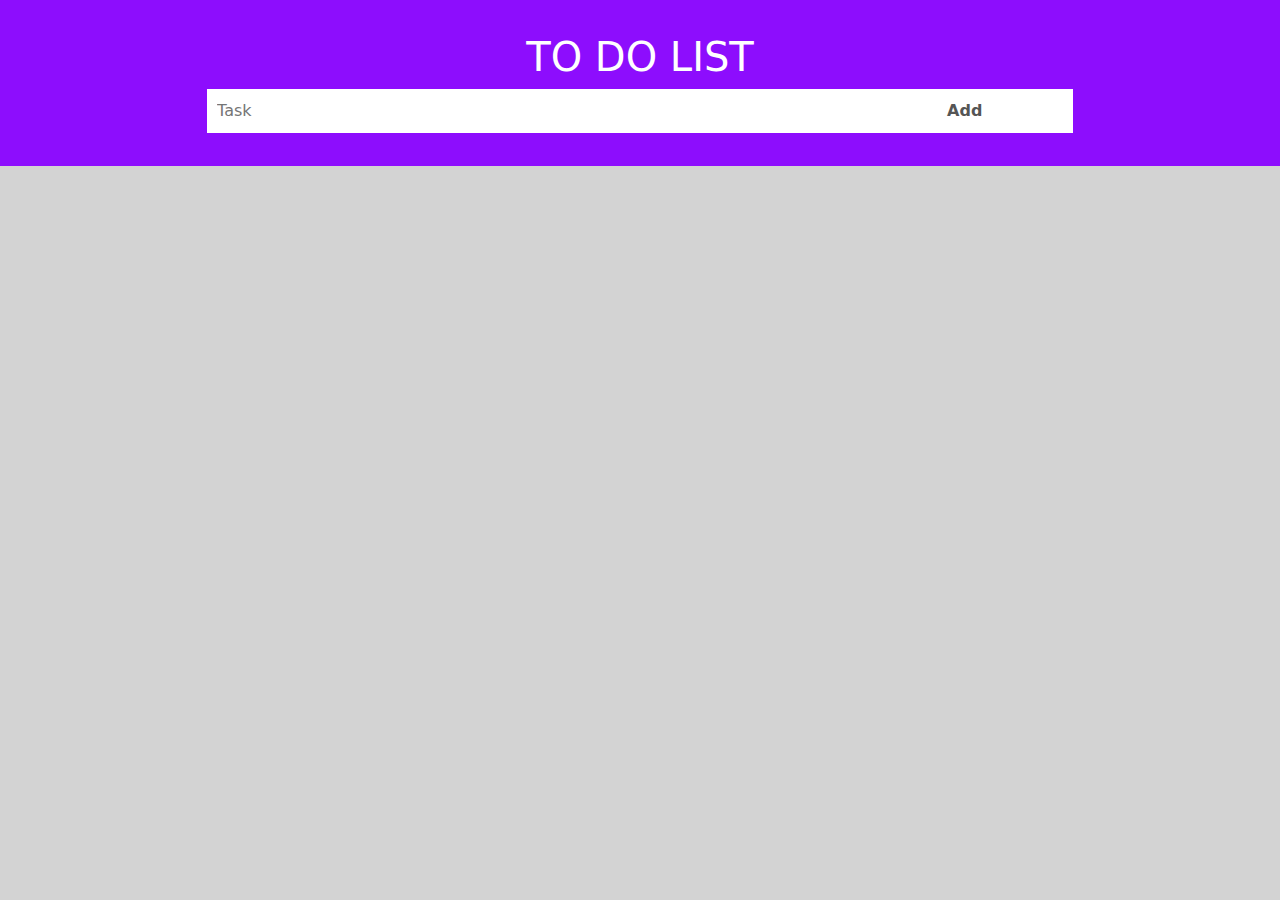
<file: Task 1/index.html>
<!DOCTYPE html>
<html lang="en">
	<head>
		<meta charset="UTF-8" />
		<meta name="viewport" content="width=device-width, initial-scale=1.0" />
		<!-- todo add favicon -->
		<!-- Favicons -->
		<!--
		<link rel="shortcut icon" href="/img/favicon.ico" type="image/x-icon">
		<link rel="apple-touch-icon" type="image/x-icon" href="/img/apple-touch-icon-57x57-precomposed.png">
		<link rel="apple-touch-icon" type="image/x-icon" sizes="72x72" href="/img/apple-touch-icon-72x72-precomposed.png">
		<link rel="apple-touch-icon" type="image/x-icon" sizes="114x114" href="/img/apple-touch-icon-114x114-precomposed.png">
		<link rel="apple-touch-icon" type="image/x-icon" sizes="144x144" href="/img/apple-touch-icon-144x144-precomposed.png"> -->

		<link rel="stylesheet" href="css/bootstrap.min.css" />
		<link rel="stylesheet" href="css/sweetalert.css" />
		<link rel="stylesheet" href="css/style.css" />
		<title>To Do List</title>
	</head>
	<body>

		<div class="header">
			<div class="container">
				<h1>TO DO LIST</h1>
				<input type="text" placeholder="Task" id="taskInput" /><span
					class="addBtn"
					>Add</span
				>
			</div>
		</div>

		<ul class="todo-list">
			<!-- <li class="list-group-item">1</li>
				<li class="checked">2</li>
				<li>3</li>
				<li>4</li>
				<li>5</li> -->
		</ul>
	
		<!-- todo -->
		<!-- <ul class="completedTasks">
			<li class="list-group-item">1 <span class="badge badge-pill">52</span></li>
		</ul> -->
		<script src="js/bootstrap.min.js"></script>
		<script src="js/sweetalert.min.js"></script>
		<script src="js/task.js"></script>
		<script src="js/main.js"></script>
		

	</body>
</html>
</file>
<file: Task 1/css/sweetalert.css>
@keyframes showSweetAlert {
  0% {
    transform: scale(0.7);
  }
  45% {
    transform: scale(1.05);
  }
  80% {
    transform: scale(0.95);
  }
  100% {
    transform: scale(1);
  }
}
@keyframes hideSweetAlert {
  0% {
    transform: scale(1);
  }
  100% {
    transform: scale(0.5);
  }
}
@keyframes slideFromTop {
  0% {
    top: 0%;
  }
  100% {
    top: 50%;
  }
}
@keyframes slideToTop {
  0% {
    top: 50%;
  }
  100% {
    top: 0%;
  }
}
@keyframes slideFromBottom {
  0% {
    top: 70%;
  }
  100% {
    top: 50%;
  }
}
@keyframes slideToBottom {
  0% {
    top: 50%;
  }
  100% {
    top: 70%;
  }
}
.showSweetAlert {
  animation: showSweetAlert 0.3s;
}
.showSweetAlert[data-animation=none] {
  animation: none;
}
.showSweetAlert[data-animation=slide-from-top] {
  animation: slideFromTop 0.3s;
}
.showSweetAlert[data-animation=slide-from-bottom] {
  animation: slideFromBottom 0.3s;
}
.hideSweetAlert {
  animation: hideSweetAlert 0.3s;
}
.hideSweetAlert[data-animation=none] {
  animation: none;
}
.hideSweetAlert[data-animation=slide-from-top] {
  animation: slideToTop 0.3s;
}
.hideSweetAlert[data-animation=slide-from-bottom] {
  animation: slideToBottom 0.3s;
}
@keyframes animateSuccessTip {
  0% {
    width: 0;
    left: 1px;
    top: 19px;
  }
  54% {
    width: 0;
    left: 1px;
    top: 19px;
  }
  70% {
    width: 50px;
    left: -8px;
    top: 37px;
  }
  84% {
    width: 17px;
    left: 21px;
    top: 48px;
  }
  100% {
    width: 25px;
    left: 14px;
    top: 45px;
  }
}
@keyframes animateSuccessLong {
  0% {
    width: 0;
    right: 46px;
    top: 54px;
  }
  65% {
    width: 0;
    right: 46px;
    top: 54px;
  }
  84% {
    width: 55px;
    right: 0px;
    top: 35px;
  }
  100% {
    width: 47px;
    right: 8px;
    top: 38px;
  }
}
@keyframes rotatePlaceholder {
  0% {
    transform: rotate(-45deg);
  }
  5% {
    transform: rotate(-45deg);
  }
  12% {
    transform: rotate(-405deg);
  }
  100% {
    transform: rotate(-405deg);
  }
}
.animateSuccessTip {
  animation: animateSuccessTip 0.75s;
}
.animateSuccessLong {
  animation: animateSuccessLong 0.75s;
}
.sa-icon.sa-success.animate::after {
  animation: rotatePlaceholder 4.25s ease-in;
}
@keyframes animateErrorIcon {
  0% {
    transform: rotateX(100deg);
    opacity: 0;
  }
  100% {
    transform: rotateX(0deg);
    opacity: 1;
  }
}
.animateErrorIcon {
  animation: animateErrorIcon 0.5s;
}
@keyframes animateXMark {
  0% {
    transform: scale(0.4);
    margin-top: 26px;
    opacity: 0;
  }
  50% {
    transform: scale(0.4);
    margin-top: 26px;
    opacity: 0;
  }
  80% {
    transform: scale(1.15);
    margin-top: -6px;
  }
  100% {
    transform: scale(1);
    margin-top: 0;
    opacity: 1;
  }
}
.animateXMark {
  animation: animateXMark 0.5s;
}
@keyframes pulseWarning {
  0% {
    border-color: #F8D486;
  }
  100% {
    border-color: #F8BB86;
  }
}
.pulseWarning {
  animation: pulseWarning 0.75s infinite alternate;
}
@keyframes pulseWarningIns {
  0% {
    background-color: #F8D486;
  }
  100% {
    background-color: #F8BB86;
  }
}
.pulseWarningIns {
  animation: pulseWarningIns 0.75s infinite alternate;
}
@keyframes rotate-loading {
  0% {
    transform: rotate(0deg);
  }
  100% {
    transform: rotate(360deg);
  }
}
body.stop-scrolling {
  height: 100%;
  overflow: hidden;
}
.sweet-overlay {
  background-color: rgba(0, 0, 0, 0.4);
  position: fixed;
  left: 0;
  right: 0;
  top: 0;
  bottom: 0;
  display: none;
  z-index: 1040;
}
.sweet-alert {
  background-color: #ffffff;
  width: 478px;
  padding: 17px;
  border-radius: 5px;
  text-align: center;
  position: fixed;
  left: 50%;
  top: 50%;
  margin-left: -256px;
  margin-top: -200px;
  overflow: hidden;
  display: none;
  z-index: 2000;
}
@media all and (max-width: 767px) {
  .sweet-alert {
    width: auto;
    margin-left: 0;
    margin-right: 0;
    left: 15px;
    right: 15px;
  }
}
.sweet-alert .form-group {
  display: none;
}
.sweet-alert .form-group .sa-input-error {
  display: none;
}
.sweet-alert.show-input .form-group {
  display: block;
}
.sweet-alert .sa-confirm-button-container {
  display: inline-block;
  position: relative;
}
.sweet-alert .la-ball-fall {
  position: absolute;
  left: 50%;
  top: 50%;
  margin-left: -27px;
  margin-top: -9px;
  opacity: 0;
  visibility: hidden;
}
.sweet-alert button[disabled] {
  opacity: .6;
  cursor: default;
}
.sweet-alert button.confirm[disabled] {
  color: transparent;
}
.sweet-alert button.confirm[disabled] ~ .la-ball-fall {
  opacity: 1;
  visibility: visible;
  transition-delay: 0s;
}
.sweet-alert .sa-icon {
  width: 80px;
  height: 80px;
  border: 4px solid gray;
  border-radius: 50%;
  margin: 20px auto;
  position: relative;
  box-sizing: content-box;
}
.sweet-alert .sa-icon.sa-error {
  border-color: #d43f3a;
}
.sweet-alert .sa-icon.sa-error .sa-x-mark {
  position: relative;
  display: block;
}
.sweet-alert .sa-icon.sa-error .sa-line {
  position: absolute;
  height: 5px;
  width: 47px;
  background-color: #d9534f;
  display: block;
  top: 37px;
  border-radius: 2px;
}
.sweet-alert .sa-icon.sa-error .sa-line.sa-left {
  transform: rotate(45deg);
  left: 17px;
}
.sweet-alert .sa-icon.sa-error .sa-line.sa-right {
  transform: rotate(-45deg);
  right: 16px;
}
.sweet-alert .sa-icon.sa-warning {
  border-color: #eea236;
}
.sweet-alert .sa-icon.sa-warning .sa-body {
  position: absolute;
  width: 5px;
  height: 47px;
  left: 50%;
  top: 10px;
  border-radius: 2px;
  margin-left: -2px;
  background-color: #f0ad4e;
}
.sweet-alert .sa-icon.sa-warning .sa-dot {
  position: absolute;
  width: 7px;
  height: 7px;
  border-radius: 50%;
  margin-left: -3px;
  left: 50%;
  bottom: 10px;
  background-color: #f0ad4e;
}
.sweet-alert .sa-icon.sa-info {
  border-color: #46b8da;
}
.sweet-alert .sa-icon.sa-info::before {
  content: "";
  position: absolute;
  width: 5px;
  height: 29px;
  left: 50%;
  bottom: 17px;
  border-radius: 2px;
  margin-left: -2px;
  background-color: #5bc0de;
}
.sweet-alert .sa-icon.sa-info::after {
  content: "";
  position: absolute;
  width: 7px;
  height: 7px;
  border-radius: 50%;
  margin-left: -3px;
  top: 19px;
  background-color: #5bc0de;
}
.sweet-alert .sa-icon.sa-success {
  border-color: #4cae4c;
}
.sweet-alert .sa-icon.sa-success::before,
.sweet-alert .sa-icon.sa-success::after {
  content: '';
  border-radius: 50%;
  position: absolute;
  width: 60px;
  height: 120px;
  background: #ffffff;
  transform: rotate(45deg);
}
.sweet-alert .sa-icon.sa-success::before {
  border-radius: 120px 0 0 120px;
  top: -7px;
  left: -33px;
  transform: rotate(-45deg);
  transform-origin: 60px 60px;
}
.sweet-alert .sa-icon.sa-success::after {
  border-radius: 0 120px 120px 0;
  top: -11px;
  left: 30px;
  transform: rotate(-45deg);
  transform-origin: 0px 60px;
}
.sweet-alert .sa-icon.sa-success .sa-placeholder {
  width: 80px;
  height: 80px;
  border: 4px solid rgba(92, 184, 92, 0.2);
  border-radius: 50%;
  box-sizing: content-box;
  position: absolute;
  left: -4px;
  top: -4px;
  z-index: 2;
}
.sweet-alert .sa-icon.sa-success .sa-fix {
  width: 5px;
  height: 90px;
  background-color: #ffffff;
  position: absolute;
  left: 28px;
  top: 8px;
  z-index: 1;
  transform: rotate(-45deg);
}
.sweet-alert .sa-icon.sa-success .sa-line {
  height: 5px;
  background-color: #5cb85c;
  display: block;
  border-radius: 2px;
  position: absolute;
  z-index: 2;
}
.sweet-alert .sa-icon.sa-success .sa-line.sa-tip {
  width: 25px;
  left: 14px;
  top: 46px;
  transform: rotate(45deg);
}
.sweet-alert .sa-icon.sa-success .sa-line.sa-long {
  width: 47px;
  right: 8px;
  top: 38px;
  transform: rotate(-45deg);
}
.sweet-alert .sa-icon.sa-custom {
  background-size: contain;
  border-radius: 0;
  border: none;
  background-position: center center;
  background-repeat: no-repeat;
}
.sweet-alert .btn-default:focus {
  border-color: #cccccc;
  outline: 0;
  -webkit-box-shadow: inset 0 1px 1px rgba(0,0,0,.075), 0 0 8px rgba(204, 204, 204, 0.6);
  box-shadow: inset 0 1px 1px rgba(0,0,0,.075), 0 0 8px rgba(204, 204, 204, 0.6);
}
.sweet-alert .btn-success:focus {
  border-color: #4cae4c;
  outline: 0;
  -webkit-box-shadow: inset 0 1px 1px rgba(0,0,0,.075), 0 0 8px rgba(76, 174, 76, 0.6);
  box-shadow: inset 0 1px 1px rgba(0,0,0,.075), 0 0 8px rgba(76, 174, 76, 0.6);
}
.sweet-alert .btn-info:focus {
  border-color: #46b8da;
  outline: 0;
  -webkit-box-shadow: inset 0 1px 1px rgba(0,0,0,.075), 0 0 8px rgba(70, 184, 218, 0.6);
  box-shadow: inset 0 1px 1px rgba(0,0,0,.075), 0 0 8px rgba(70, 184, 218, 0.6);
}
.sweet-alert .btn-danger:focus {
  border-color: #d43f3a;
  outline: 0;
  -webkit-box-shadow: inset 0 1px 1px rgba(0,0,0,.075), 0 0 8px rgba(212, 63, 58, 0.6);
  box-shadow: inset 0 1px 1px rgba(0,0,0,.075), 0 0 8px rgba(212, 63, 58, 0.6);
}
.sweet-alert .btn-warning:focus {
  border-color: #eea236;
  outline: 0;
  -webkit-box-shadow: inset 0 1px 1px rgba(0,0,0,.075), 0 0 8px rgba(238, 162, 54, 0.6);
  box-shadow: inset 0 1px 1px rgba(0,0,0,.075), 0 0 8px rgba(238, 162, 54, 0.6);
}
.sweet-alert button::-moz-focus-inner {
  border: 0;
}
/*!
 * Load Awesome v1.1.0 (http://github.danielcardoso.net/load-awesome/)
 * Copyright 2015 Daniel Cardoso <@DanielCardoso>
 * Licensed under MIT
 */
.la-ball-fall,
.la-ball-fall > div {
  position: relative;
  -webkit-box-sizing: border-box;
  -moz-box-sizing: border-box;
  box-sizing: border-box;
}
.la-ball-fall {
  display: block;
  font-size: 0;
  color: #fff;
}
.la-ball-fall.la-dark {
  color: #333;
}
.la-ball-fall > div {
  display: inline-block;
  float: none;
  background-color: currentColor;
  border: 0 solid currentColor;
}
.la-ball-fall {
  width: 54px;
  height: 18px;
}
.la-ball-fall > div {
  width: 10px;
  height: 10px;
  margin: 4px;
  border-radius: 100%;
  opacity: 0;
  -webkit-animation: ball-fall 1s ease-in-out infinite;
  -moz-animation: ball-fall 1s ease-in-out infinite;
  -o-animation: ball-fall 1s ease-in-out infinite;
  animation: ball-fall 1s ease-in-out infinite;
}
.la-ball-fall > div:nth-child(1) {
  -webkit-animation-delay: -200ms;
  -moz-animation-delay: -200ms;
  -o-animation-delay: -200ms;
  animation-delay: -200ms;
}
.la-ball-fall > div:nth-child(2) {
  -webkit-animation-delay: -100ms;
  -moz-animation-delay: -100ms;
  -o-animation-delay: -100ms;
  animation-delay: -100ms;
}
.la-ball-fall > div:nth-child(3) {
  -webkit-animation-delay: 0ms;
  -moz-animation-delay: 0ms;
  -o-animation-delay: 0ms;
  animation-delay: 0ms;
}
.la-ball-fall.la-sm {
  width: 26px;
  height: 8px;
}
.la-ball-fall.la-sm > div {
  width: 4px;
  height: 4px;
  margin: 2px;
}
.la-ball-fall.la-2x {
  width: 108px;
  height: 36px;
}
.la-ball-fall.la-2x > div {
  width: 20px;
  height: 20px;
  margin: 8px;
}
.la-ball-fall.la-3x {
  width: 162px;
  height: 54px;
}
.la-ball-fall.la-3x > div {
  width: 30px;
  height: 30px;
  margin: 12px;
}
/*
 * Animation
 */
@-webkit-keyframes ball-fall {
  0% {
    opacity: 0;
    -webkit-transform: translateY(-145%);
    transform: translateY(-145%);
  }
  10% {
    opacity: .5;
  }
  20% {
    opacity: 1;
    -webkit-transform: translateY(0);
    transform: translateY(0);
  }
  80% {
    opacity: 1;
    -webkit-transform: translateY(0);
    transform: translateY(0);
  }
  90% {
    opacity: .5;
  }
  100% {
    opacity: 0;
    -webkit-transform: translateY(145%);
    transform: translateY(145%);
  }
}
@-moz-keyframes ball-fall {
  0% {
    opacity: 0;
    -moz-transform: translateY(-145%);
    transform: translateY(-145%);
  }
  10% {
    opacity: .5;
  }
  20% {
    opacity: 1;
    -moz-transform: translateY(0);
    transform: translateY(0);
  }
  80% {
    opacity: 1;
    -moz-transform: translateY(0);
    transform: translateY(0);
  }
  90% {
    opacity: .5;
  }
  100% {
    opacity: 0;
    -moz-transform: translateY(145%);
    transform: translateY(145%);
  }
}
@-o-keyframes ball-fall {
  0% {
    opacity: 0;
    -o-transform: translateY(-145%);
    transform: translateY(-145%);
  }
  10% {
    opacity: .5;
  }
  20% {
    opacity: 1;
    -o-transform: translateY(0);
    transform: translateY(0);
  }
  80% {
    opacity: 1;
    -o-transform: translateY(0);
    transform: translateY(0);
  }
  90% {
    opacity: .5;
  }
  100% {
    opacity: 0;
    -o-transform: translateY(145%);
    transform: translateY(145%);
  }
}
@keyframes ball-fall {
  0% {
    opacity: 0;
    -webkit-transform: translateY(-145%);
    -moz-transform: translateY(-145%);
    -o-transform: translateY(-145%);
    transform: translateY(-145%);
  }
  10% {
    opacity: .5;
  }
  20% {
    opacity: 1;
    -webkit-transform: translateY(0);
    -moz-transform: translateY(0);
    -o-transform: translateY(0);
    transform: translateY(0);
  }
  80% {
    opacity: 1;
    -webkit-transform: translateY(0);
    -moz-transform: translateY(0);
    -o-transform: translateY(0);
    transform: translateY(0);
  }
  90% {
    opacity: .5;
  }
  100% {
    opacity: 0;
    -webkit-transform: translateY(145%);
    -moz-transform: translateY(145%);
    -o-transform: translateY(145%);
    transform: translateY(145%);
  }
}
</file>
<file: Task 1/css/style.css>
* {
	box-sizing: border-box;
	padding: 0;
	margin: 0;
}



::-webkit-scrollbar {
	width: 10px;
}

::-webkit-scrollbar-track {
	width: 10px;
	background: #ccc;
	border-left: 0 solid #fff;
	border-right: 0 solid #fff;
	box-shadow: inset 0 0 5px #333;
}

::-webkit-scrollbar-thumb {
	background: #555;
	width: 0;
	height: 35%;
	transition: 0.5s ease;
	cursor: pointer;
}

body {
	background: #d3d3d3;
}

.header {
	background: #8d0dfd;
	padding: 33px 195px;
	color: #fff;
	text-align: center;
}

.header::after {
	content: "";
	display: table;
	clear: both;
}

input[type="text"] {
	position: relative;
	border: none;
	border-radius: 0;
	width: 75%;
	padding: 10px;
	float: left;
	font-size: 16px;
	outline: none;
}

.addBtn {
	padding: 10px;
	width: 25%;
	background: #ffffff;
	color: #555;
	float: left;
	text-align: center;
	font-size: 16px;
	cursor: pointer;
	transition: 0.3s ease;
	border-radius: 0;
	font-weight: bold;
}

.addBtn:hover {
	background: #bbb;
}

ol,
ul {
	padding-left: 195px;
	padding-right: 195px;
	background: #ffffff
}

ul li {
	position: relative;
	cursor: pointer;
	list-style: none;
	
	font-size: 18px;
	padding: 12px 8px 12px 40px;
	transition: all 0.2s ease;
	user-select: none; /** can't select text*/
}

ul li:nth-child(odd) {
	background: #f9f9f9;
}

ul li:hover {
	background: #ddd;
}

ul li.checked {
	background: rgba(83, 250, 6, 0.418);
	text-decoration: line-through;
}

ul li.checked::before {
	content: "";
	position: absolute;
	border-style: solid;
	border-color: rgba(4, 224, 78, 0.479);
	border-width: 0 4px 4px 0;
	top: 50%;
	left: 16px;
	transform: translateY(-50%) rotate(45deg);
	height: 20px;
	width: 10px;
}

.close {
	position: absolute;
	font-weight: bold;
	right: 0;
	top: 0;
	bottom: 0;
	padding: 11px 16px;
}

.close:hover {
	background: red;
	color: #fff;
}

.sa-button-container{
	display: none;
}
</file>
